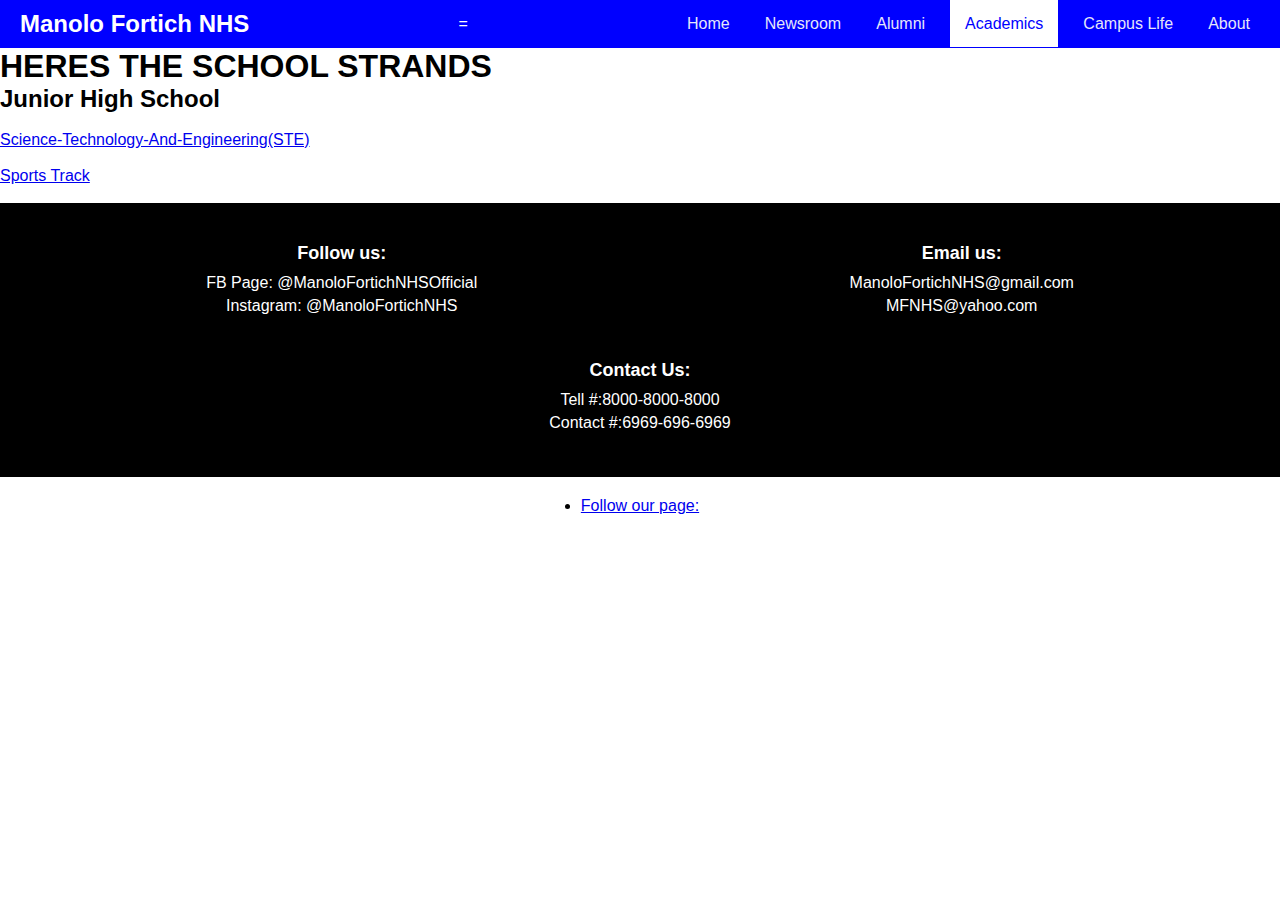
<file: academics.html>
<!DOCTYPE html>
<html lang="en">
    <meta charset="UTF-8">
    <meta name="viewpoint" content="width=device-width, initial-scale=1.0">
        <title> Doverte Manolo Fortich NHS </title>
    <link rel="stylesheet" href="style.css">
    <body>
       <!--START HEADER CODE-->
        <header>
            <nav>
                <div class="logo">Manolo Fortich NHS</div>
                <input type="checkbox" id="menu-toggle">=</label>
                <label for="menu-toggle" class="menu-icon">=</label>
                <ul class="navbar">
                    <li><a href = "index.html">Home</a></li>
                    <li><a href= "newsroom.html">Newsroom</a></li>
                    <li><a href= "alumni.html">Alumni</a></li>
                    <li><a href= "academics.html" class=active>Academics</a></li>
                    <li><a href= "campus life.html">Campus Life</a></li>
                    <li><a href= "about.html">About</a></li>
                </ul>            
                </nav>

            
        </header>
            <!--End Header Code-->
          <!--Start Section Code-->
          <section>
            <div class="section-content"></div>
            <h1> HERES THE SCHOOL STRANDS </h1>
            <h2> Junior High School </h2>
            <br>
            <li><a href= "https://sites.google.com/deped.gov.ph/lauisnhs/curricular-offerings/junior-hs/science-technology-and-engineering-ste-program">Science-Technology-And-Engineering(STE)</a></li>
          <br>
          <li><a href="https://www.deped.gov.ph/k-to-12/about/k-to-12-basic-education-curriculum/sports-track/">Sports Track</a></li>
            <br>
            
        </section>
         <!--End Header Code-->
              <!--Start Footer Code-->
            <footer>
            </section>
                <div class="footer-row">
                    <!--Start Column 1 Codes-->
                      <div class="footer-col">
                        <h4>Follow us:</h4>
                    <ul>
                        <li><a href="https://www.facebook.com/ManoloFortichNHSOfficial">FB Page: @ManoloFortichNHSOfficial</a>
                            <li><a href="https://www.instagram.com">Instagram: @ManoloFortichNHS</a></li>
                        </li>
                    </div>
                    </ul>

                <!--End Column 1 Codes-->
                    <!--Start Column 2 Codes-->
                    <div class="footer-col">
                        <h4> Email us: </h4>
                        <ul>
                            <li><a href="https://www.gmail.com">ManoloFortichNHS@gmail.com</a></li>
                            <li><a href="https://www.yahoo.com">MFNHS@yahoo.com</a></li>   

                    </div>
                
                    </ul>
                </div>
                <!--End Column 2 Codes-->
                <div class="footer-row">
                    <!--Start Column 3 Codes-->
                    <div class="footer-col">
                        <h4> Contact Us: </h4>
                        <ul>
                            <li><a href="#">Tell #:8000-8000-8000</a></li>
                            <li><a href="#">Contact #:6969-696-6969</a></li>

                    </div>
                    
                    </ul>
                </div>
                <!--End Column 3 Codes-->
        </footer>
        <div class="footer-row">
            <ul>
                 <li> <a href="#">Follow our page:</a></li> 
            </ul>
        </div>
        
         <!--End Footer Code-->
     </body> 

</head>

</html>
</file>
<file: style.css>
*{
    margin: 0;
    padding: 0;
    box-sizing: border-box;
    font-family: Arial, sans-serif
}

/* Header Styles */
header {
background-color: blue;
color: white;
padding: 10px 20px;
text-align: center;

}

nav{
display:flex;
justify-content: space-between;
align-items: center;
flex-wrap: wrap;

}

.logo{
font-size: 24px;
font-weight: bold;

}

.navbar{
list-style: none;
display: flex;
gap: 15px;
}

.navbar li a{
    color:lavender;
    text-decoration: none;
    padding: 10px;

}

.navbar li a.active,
.navbar li a:hover{
    background: white;
color: blue;
padding: 15px;
}

/* Mobile Navigation */
.menu-icon{
    display: none;
    cursor: pointer;
    font-size: 24px;
    color: white;
}
#menu-toggle{
    display: none;
}
#menu-toggle:checked + .menu-icon + .navbar{
    display:block;
    flex-direction: column;
    background: #0072ff;
}
@media (max-width: 768px){
    .menu-icon{
        display:block;

    }
    .navbar{
        display:none;
        width: 100%;
    }
    
        .navbar li {
            text-align: center;
        }
    
}


/* Section Styles */
section .section-content h1{
    color: black;
    font-size: 50px;
    font-family: Arial, Helvetica, sans-serif;
    text-align: center;
}

section .section-content h2{
    color: red;
    font-size: 50px;
    font-family: Arial, Helvetica, sans-serif;
    text-align: center;
}

section img{
    height: 600px;
    width: 600px;
    display:block;
    margin-left: auto;
    margin-right: auto;
}
/* Footer Styles */
footer {
    background: black;
   color: white;
   padding: 20px;
    text-align: center;
}
.footer-row{
display:flex;
justify-content:space-around;
flex-wrap:wrap;
padding: 20px 0;
}

.footer-col h4{
    margin-bottom:10px;
    font-size: 18px;
}

.footer-col ul{
list-style: none;
padding: 0;
}

.footer-col ul li {
    margin: 5px 0;
}
.footer-col ul li a {
    text-decoration: none;
    color: white;
}

.footer-col ul li a:hover {
    color: white;
}
.footer-col form {
   margin-top: 10px ;
}
</file>
